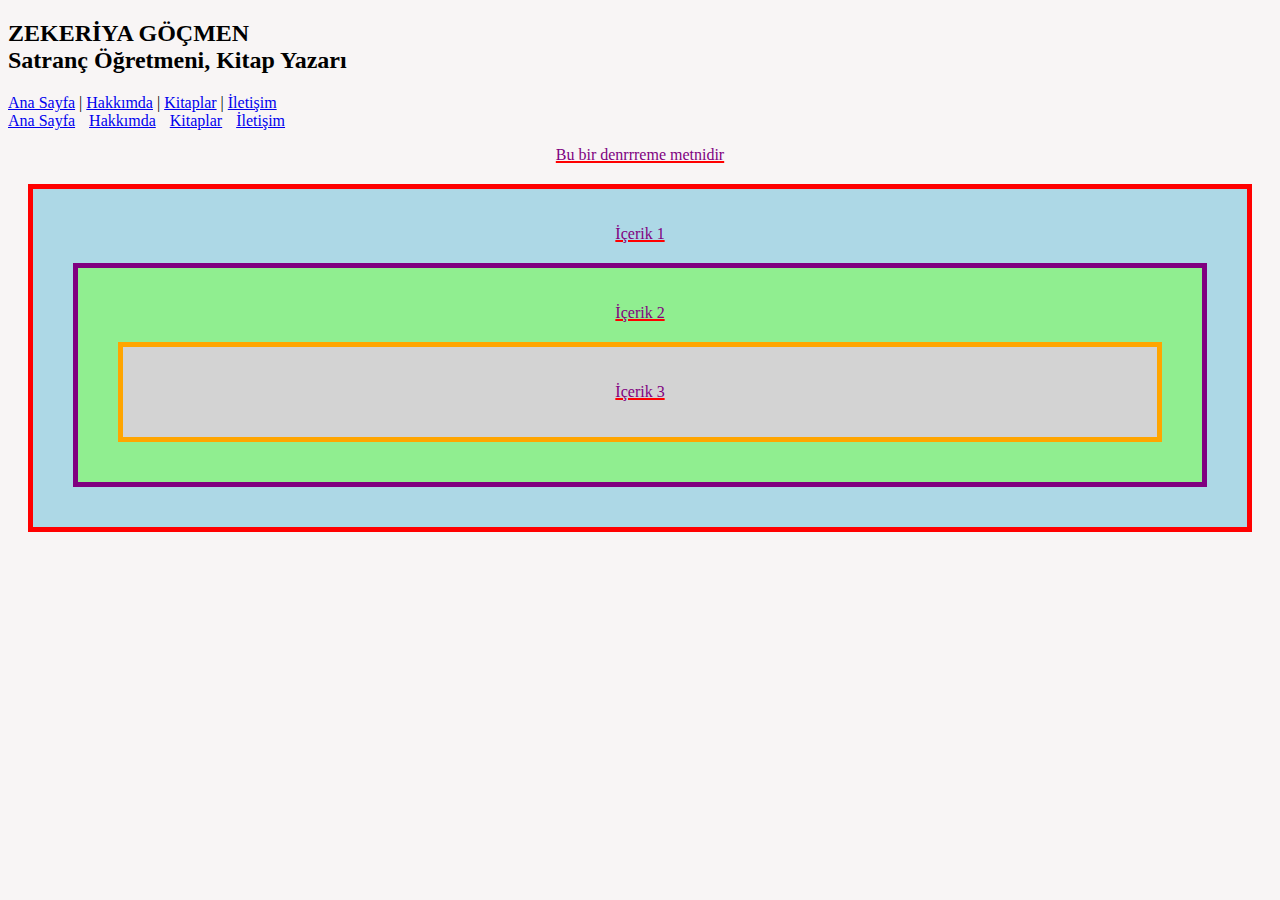
<file: html_learn/deneme/ilkhtml.html>
<!DOCTYPE html>
<html lang="tr">
<head>
    <meta charset="UTF-8">
    <meta name="description" content=" Smith-Morra Gambiti kitabının yazarı Türkiye Satranç Federasyonu Hakemi ve pek çok derece sahibi  cZekeriya GÖÇMEN'in resmi web sitesi. Satranç stratejileri, taktikler ve eğitim materyalleri hakkında bilgiler.">
    <meta name="keywords" content="satranç, taktik, strateji, kitap, yazar">
    <meta name="author" content="SEFA ŞEKER">
    <meta name="viewport" content="width=device-width, initial-scale=1.0">
    <title>Zekeriya GÖÇMEN | Satranç Dersleri,Kitap Yazarı</title>
      <link rel="stylesheet" href="index.css">
    <link rel="preconnect" href="https://fonts.googleapis.com">
<link rel="preconnect" href="https://fonts.gstatic.com" crossorigin>
<link href="https://fonts.googleapis.com/css2?family=Inter:ital,opsz,wght@0,14..32,100..900;1,14..32,100..900&display=swap" rel="stylesheet">
</head>
<!--açıklama-->
<body>



    <div >
        <header>
            <h2 id = "header">ZEKERİYA GÖÇMEN <br>
                 Satranç Öğretmeni, Kitap Yazarı</h2>
                <nav style="text-align: left;">
                    <a href="index.html">Ana Sayfa</a> |
                    <a href="hakkimda.html">Hakkımda</a> |
                    <a href="kitaplar.html">Kitaplar</a> |
                    <a href="iletisim.html">İletişim</a>

                    <ul style="list-style-type:upper-alpha; margin:0; padding:0;">
                        <li style="display:inline; margin-right:10px;"><a href="index.html">Ana Sayfa</a></li>
                        <li style="display:inline; margin-right:10px;"><a href="hakkimda.html">Hakkımda</a></li>
                        <li style="display:inline; margin-right:10px;"><a href="kitaplar.html">Kitaplar</a></li>
                        <li style="display:inline; margin-right:10px;"><a href="iletisim.html">İletişim</a></li>
        </header>
       
    </div>

    <p>Bu bir denrrreme metnidir</p>

    <div class = "üst-div">
        <p>İçerik 1</p>
        <div class = "alt-div">
            <p>İçerik 2</p>
            <div id = "son-div">
                <p>İçerik 3</p>
            </div>

        </div>

    </div>











    <!--<div style="display: flex; justify-content: space-between;">
        <span style="color:blue; font-size:30px; text-align: left;">Zekeriya GÖÇMEN</span>
        <span style="color:red; font-size:30px; text-align: right;">satraç DERSLERİ</span>
    </div>

    <div class="deneme">
        <div style="text-align: left;">Sol Taraf</div>
        <div style="text-align: right;">Sağ Taraf</div>
    </div>


    <div style="text-align: center;">
        <img src="satranç.jpg" alt="Satranç Resmi" width="300" height="100">
    <h1 style="text-align: left;">SATRANÇ DÜNYASI style="text-align: right;"Zekeriya GÖÇMEN</h1>
    <p>Bu benim ilk HTML sayfam.</p>
    -->
</body>
</html>
</file>
<file: html_learn/deneme/index.css>
/* p:hover {
  color: purple;
} */


@font-face { font-family: "Udemy Sans"; src: url("fonts/Udemy-Sans-Light-v1.woff2") format("woff2"); font-weight: 300; /* Light */ font-style: normal; } @font-face { font-family: "Udemy Sans"; src: url("fonts/Udemy-Sans-Medium-v1.woff2") format("woff2"); font-weight: 500; /* Medium */ font-style: normal; }



p {
  color: purple;
  text-align: center;
  text-decoration-line: underline;
  text-decoration-color: red;
  text-decoration-style: solid;
  text-decoration-thickness: 2px;
}

/* div {
  text-align: center;
  border: 2px dashed blue;
  
  font-size: 50px;
  padding: 10px;
  margin: 0px;
  text-decoration-line: underline;
  text-transform: uppercase;
  border-radius: 10px;
  border: 10px solid yellow;
  /* padding-left: 100px; */
  /* padding: 4px 30px 50px 30px;
  padding-top: 050px;
  background-color: hsl(209, 79%, 29%)
} */ 
body{
  background-color: #f8f5f5;
  
  }

.üst-div{
  display: block;
  border: 20px solid black;
  border-radius: 2px solid black;
  background-color: lightblue;
  border: 5px solid red;
  padding: 20px;
  margin: 20px;
}
.alt-div{
  background-color: lightgreen;
  border: 5px solid purple;
  padding: 20px;
  margin: 20px;
}
#son-div{
  display: block;
  background-color: lightgray;
  border: 5px solid orange;
  padding: 20px;
  margin: 20px;
}
</file>
